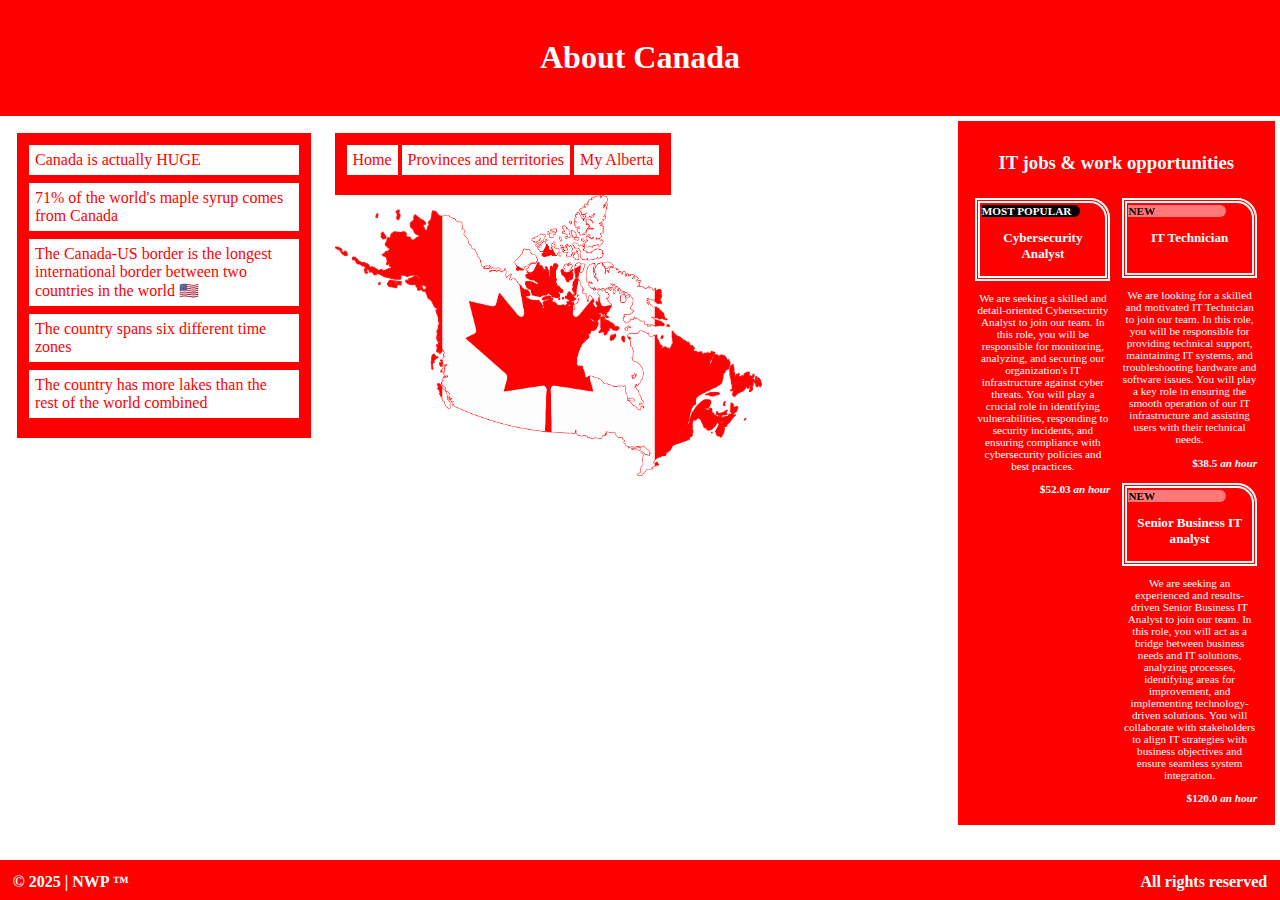
<file: index.html>
<!DOCTYPE html>
<html lang="en">
<head>
  <meta charset="UTF-8">
  <meta name="viewport" content="width=device-width, initial-scale=1.0">
  <title>About Canada</title>
  <link rel="stylesheet" href="Styles/styles.css">
</head>
<body>
  <div class="site-header">
    <h1>About Canada</h1>
  </div>
  <div class="container-main">
    <div class="column-1 nav-menu">
      <ul>
        <li>Canada is actually HUGE</li>
        <li>71% of the world's maple syrup comes from Canada</li>
        <li>The Canada-US border is the longest international border between two countries in the world 🇺🇸</li>
        <li>The country spans six different time zones</li>
        <li>The country has more lakes than the rest of the world combined</li>
      </ul>
    </div>
    <div class="column-2 site-content tabs">
      <nav class="nav-menu">
        <ul>
          <li><a href="#homeSection">Home</a></li>
          <li><a href="#provinceSection">Provinces and territories</a></li>
          <li class="drop-menu">
            <a href="#alberta-info">My Alberta</a>
            <div class="drop-content">
              <a href="#alberta-holidays">Public holidays</a>
              <a href="#alberta-parks">Provincial parks</a>
            </div>
          </li>
        </ul>
      </nav>
      <article id="homeSection">
        <h1>Get to know Canada</h1>
        <p>
          Canada is a diverse and vibrant country known for its breathtaking landscapes, rich cultural heritage, and welcoming communities. 
          As the second-largest country in the world, it offers everything from bustling cities like Toronto and Vancouver to stunning natural 
          wonders like the Rocky Mountains and Niagara Falls. With a strong economy, world-class education, and a high quality of life, 
          Canada is an ideal place to live, work, and explore. Whether you're drawn to its multicultural cities, outdoor adventures, or 
          innovative industries, Canada has something for everyone. Experience the warmth of Canadian hospitality and discover why it's one 
          of the most admired countries in the world!
        </p>
      </article>
      <article id="provinceSection">
        <h1>Learn more about Canada’s provinces and territories</h1>
        <p></p>
        <ul id="province-list">
          <!-- PROVINCES -->
          <li id="prov-british-columbia">
            <img src="Images/Flag_of_British_Columbia.svg.png" alt="British Columbia flag">
            British Columbia
          </li>
          <li id="prov-alberta">
            <img src="Images/Flag_of_Alberta.svg.png" alt="Alberta flag">
            Alberta
          </li>
          <li id="prov-saskatchewan">
            <img src="Images/Flag_of_Saskatchewan.svg.png" alt="Saskatchewan flag">
            Saskatchewan
          </li>
          <li id="prov-manitoba">
            <img src="Images/Flag_of_Manitoba.svg.png" alt="Manitoba flag">
            Manitoba
          </li>
          <li id="prov-ontario">
            <img src="Images/Flag_of_Ontario.svg.png" alt="Ontario flag">
            Ontario
          </li>
          <li id="prov-quebec">
            <img src="Images/Flag_of_Quebec.svg.png" alt="Quebec flag">
            Quebec
          </li>
          <li id="prov-new-brunswick">
            <img src="Images/Flag_of_New_Brunswick.svg.png" alt="New Brunswick flag">
            New Brunswick
          </li>
          <li id="prov-nova-scotia">
            <img src="Images/Flag_of_Nova_Scotia.svg.png" alt="Nova Scotia flag">
            Nova Scotia
          </li>
          <li id="prov-prince-edward-island">
            <img src="Images/Flag_of_Prince_Edward_Island.svg.png" alt="Prince Edward Island flag">
            Prince Edward Island
          </li>
          <li id="prov-newfoundland-labrador">
            <img src="Images/Flag_of_Newfoundland_and_Labrador.svg.png" alt="Newfoundland and Labrador flag">
            Newfoundland and Labrador
          </li>
          <!-- TERRITORIES -->
          <li id="terr-yukon">
            <img src="Images/Flag_of_Yukon.svg.png" alt="Yukon flag">
            Yukon
          </li>
          <li id="terr-nwt">
            <img src="Images/Flag_of_the_Northwest_Territories.svg.png" alt="Northwest Territories flag">
            Northwest Territories
          </li>
          <li id="terr-nunavut">
            <img src="Images/Flag_of_Nunavut.svg.png" alt="Nunavut flag">
            Nunavut
          </li>
        </ul>
      </article>
      <article id="alberta-info">
        <h1>Learn about Alberta</h1>
        <p>
          Alberta is a dynamic and resource-rich province in western Canada, known for its stunning landscapes, strong economy, and vibrant cities. 
          Home to the majestic Rocky Mountains, world-famous Banff and Jasper National Parks, and vast prairies, Alberta offers incredible outdoor adventures year-round.
        </p>
        <p>
          The province boasts a thriving energy sector, a growing tech industry, and a diverse economy, making it a hub for job opportunities. 
          Its major cities, Calgary and Edmonton, are known for their cultural festivals, professional sports teams, and lively downtown scenes.
          Alberta also has a high standard of living, affordable housing, and no provincial sales tax, making it an attractive place to live and work.
        </p>
        <p>
          Whether you're looking to explore nature, build a career, or experience western Canadian culture, Alberta has something for everyone!
        </p>
      </article>
      <article id="alberta-holidays">
        <h2>Alberta public holidays</h2>
        <ul>
          <li><strong>New Year's Day:</strong> Wednesday, January 1</li>
          <li><strong>Alberta Family Day:</strong> Monday, February 17</li>
          <li><strong>Good Friday:</strong> Friday, April 18</li>
          <li><strong>Victoria Day:</strong> Monday, May 19</li>
          <li><strong>Canada Day:</strong> Tuesday, July 1</li>
          <li><strong>Labour Day:</strong> Monday, September 1</li>
          <li><strong>Thanksgiving Day:</strong> Monday, October 13</li>
          <li><strong>Remembrance Day:</strong> Tuesday, November 11</li>
          <li><strong>Christmas Day:</strong> Thursday, December 25</li>
      </ul>
  
      <h3>Optional Holidays</h3>
      <ul>
          <li><strong>Easter Monday:</strong> Monday, April 21</li>
          <li><strong>Heritage Day:</strong> Monday, August 4</li>
          <li><strong>National Day for Truth and Reconciliation:</strong> Tuesday, September 30</li>
          <li><strong>Boxing Day:</strong> Friday, December 26</li>
      </ul>
      </article>
      <article id="alberta-parks">
        <h2>National and Provincial Parks in Alberta</h2>
        <ul>
          <li>
              <strong>Banff National Park</strong>
              <p>Established in 1885, Banff is Canada's oldest national park, renowned for its stunning mountain landscapes, diverse wildlife, and outdoor recreational activities.</p>
          </li>
          <li>
              <strong>Jasper National Park</strong>
              <p>As the largest national park in the Canadian Rockies, Jasper offers vast wilderness, majestic peaks, and abundant wildlife, making it a haven for nature enthusiasts.</p>
          </li>
          <li>
              <strong>Waterton Lakes National Park</strong>
              <p>Known for its unique blend of prairie, mountain, and lake ecosystems, Waterton offers breathtaking scenery and a rich variety of flora and fauna.</p>
          </li>
          <li>
              <strong>Elk Island National Park</strong>
              <p>Located near Edmonton, this park is a sanctuary for bison, elk, and over 250 bird species, offering excellent wildlife viewing opportunities.</p>
          </li>
          <li>
              <strong>Peter Lougheed Provincial Park</strong>
              <p>Nestled in the Kananaskis Country, this park boasts rugged mountains, pristine lakes, and extensive trails for hiking, biking, and skiing.</p>
          </li>
          <li>
              <strong>Writing-on-Stone Provincial Park</strong>
              <p>Home to significant Indigenous rock art, this park combines cultural history with unique sandstone formations and scenic landscapes.</p>
          </li>
          <li>
              <strong>Dinosaur Provincial Park</strong>
              <p>A UNESCO World Heritage Site, this park is famous for its rich concentration of dinosaur fossils and striking badlands terrain.</p>
          </li>
          <li>
              <strong>Kananaskis Country</strong>
              <p>A vast area encompassing multiple provincial parks, Kananaskis offers a plethora of outdoor activities amidst stunning mountain scenery.</p>
          </li>
          <li>
              <strong>Lesser Slave Lake Provincial Park</strong>
              <p>Featuring one of Alberta's largest lakes, this park is a popular destination for swimming, boating, fishing, and bird watching.</p>
          </li>
          <li>
              <strong>Cypress Hills Interprovincial Park</strong>
              <p>Straddling the Alberta-Saskatchewan border, this park offers unique landscapes, rich biodiversity, and a range of recreational activities.</p>
          </li>
      </ul>
      </article>
      <section>
        <img src="Images/canada_map.png" id="canada-map" alt="Map of Canada">
      </section>
    </div>
    <div class="column-3 sidebar-right">
      <h3>IT jobs & work opportunities</h3>
      <section class="column-4 job-section">
        <article class="job-post">
          <div class="job-header">
            <div class="job-label popular">Most popular</div>
            <h3>Cybersecurity Analyst</h3>
          </div>            
        </article>
        <p>
          We are seeking a skilled and detail-oriented Cybersecurity Analyst to join our team. 
          In this role, you will be responsible for monitoring, analyzing, and securing our organization's IT infrastructure against cyber threats. 
          You will play a crucial role in identifying vulnerabilities, responding to security incidents, 
          and ensuring compliance with cybersecurity policies and best practices.
        </p>
        <div class="salary">52.03</div>        
      </section>
      <section class="column-4 job-section">
        <article class="job-post">
          <div class="job-header">
            <div class="job-label new">New</div>
            <h3>IT Technician</h3>
          </div>            
        </article>
        <p>
          We are looking for a skilled and motivated IT Technician to join our team. In this role, you will be responsible for providing technical support, 
          maintaining IT systems, and troubleshooting hardware and software issues. You will play a key role in ensuring the smooth operation of our IT 
          infrastructure and assisting users with their technical needs.
        </p>
        <div class="salary">38.5</div>        
      </section>    
      <section class="column-4 job-section">
        <article class="job-post">
          <div class="job-header">
            <div class="job-label new">New</div>
            <h3>Senior Business IT analyst</h3>
          </div>            
        </article>
        <p>
          We are seeking an experienced and results-driven Senior Business IT Analyst to join our team. In this role, you will act as a bridge between business 
          needs and IT solutions, analyzing processes, identifying areas for improvement, and implementing technology-driven solutions. You will collaborate with 
          stakeholders to align IT strategies with business objectives and ensure seamless system integration.
        </p>
        <div class="salary">120.0</div>        
      </section>
    </div>
  </div>
  <div class="site-footer">
    <section class="footer-left">
      &copy; 2025 | NWP &trade;
    </section>
    <section class="footer-right">
      All rights reserved
    </section>
  </div>
</body>
</html>
</file>
<file: Styles/styles.css>
[class*="column-"] {
    float: left;
    padding: 12px;
}
* {
    box-sizing: border-box;
}
body {
    margin: 0;
}

/* Site Header */
.site-header {
    background-color: #FF0000;
    color: #FFFFFF;
    padding: 18px;
    text-align: center;
    min-height: 10vh;
}

/* Main container */
.container-main {
    min-height: 50vh;
    margin: 5px;
}
.container-main::after {
    content: "";
    clear: both;
    display: block;
}

/* Navigation Menu */
.nav-menu ul {
    list-style-type: none;
    background-color: #FF0000;
    margin: 0;
    padding: 12px;
    width: fit-content;
}
.nav-menu li {
    padding: 6px;
    margin-bottom: 8px;
    background-color: #FFFFFF;
    color: #FF0000;
}
.nav-menu li:hover {
    background-color: #FF0000;
    color: #FFFFFF;
}

/* Site Content */
#canada-map {
    display: inline-block;
    width: 70%;
}

/* Tabs */
.tabs li {
    display: inline-block;
}
.tabs li > a {
    text-decoration: none;
    color: #FF0000;
}
.tabs li > a:active {
    background-color: #FF0000;
    color: #FFFFFF;
}
.tabs article {
    display: none;
}
.tabs article:target {
    display: block;
}
article:target ~ section {
    display: none;
}

/* Province List */
#province-list li {
    display: block;
}
#province-list img {
    width: 5%;
}

/* Province Hover Effects */
/* Provinces */
#prov-alberta:hover::after {
    display: inline-block;
    content: "661,848 sq km";
    margin-left: 4px;
    font-style: italic;
}
#prov-british-columbia:hover::after {
    display: inline-block;
    content: "944,735 sq km";
    margin-left: 4px;
    font-style: italic;
}
#prov-saskatchewan:hover::after {
    display: inline-block;
    content: "651,036 sq km";
    margin-left: 4px;
    font-style: italic;
}
#prov-manitoba:hover::after {
    display: inline-block;
    content: "647,797 sq km";
    margin-left: 4px;
    font-style: italic;
}
#prov-ontario:hover::after {
    display: inline-block;
    content: "917,741 sq km";
    margin-left: 4px;
    font-style: italic;
}
#prov-quebec:hover::after {
    display: inline-block;
    content: "1,542,056 sq km";
    margin-left: 4px;
    font-style: italic;
}
#prov-new-brunswick:hover::after {
    display: inline-block;
    content: "72,908 sq km";
    margin-left: 4px;
    font-style: italic;
}
#prov-nova-scotia:hover::after {
    display: inline-block;
    content: "55,284 sq km";
    margin-left: 4px;
    font-style: italic;
}
#prov-prince-edward-island:hover::after {
    display: inline-block;
    content: "5,660 sq km";
    margin-left: 4px;
    font-style: italic;
}
#prov-newfoundland-labrador:hover::after {
    display: inline-block;
    content: "405,212 sq km";
    margin-left: 4px;
    font-style: italic;
}

/* Territories */
#terr-yukon:hover::after {
    display: inline-block;
    content: "482,443 sq km";
    margin-left: 4px;
    font-style: italic;
}
#terr-nwt:hover::after {
    display: inline-block;
    content: "1,346,106 sq km";
    margin-left: 4px;
    font-style: italic;
}
#terr-nunavut:hover::after {
    display: inline-block;
    content: "2,093,190 sq km";
    margin-left: 4px;
    font-style: italic;
}

/* Alberta-holidays */
#alberta-holidays ul{
    background-color: #FF0000;
    padding: 10px 12px;
}

#alberta-holidays li{
    background-color: #ffa1a1;
    border-radius: 5px;
    padding: 6px 5px;
    margin: 6px 5px;
}

/* Alberta-parks */
#alberta-parks ul{
    background-color: #FF0000;
    padding: 10px 12px;
}

#alberta-parks li{
    background-color: #ffa1a1;
    border-radius: 5px;
    padding: 6px 5px;
    margin: 6px 5px;
}
/* Dropdown Menu */
.drop-menu {
    position: relative;
    display: inline-block;
}
.drop-content {
    display: none;
    position: absolute;
    background-color: #FF0000;
    margin-left: 10px;
    margin-top: 5px;
}
.drop-content a {
    padding: 10px 12px;
    text-decoration: none;
    display: block;
    color: #FFFFFF;
}
.drop-content a:hover {
    background-color: #FFFFFF;
    color: #FF0000;
}
.drop-menu:hover .drop-content {
    display: block;
}

/* Sidebar Right */
.sidebar-right {
    background-color: #FF0000;
    color: #FFFFFF;
    text-align: center;
}
.sidebar-right section {
    float: left;
    padding: 2%;
    font-size: 0.7em;
    margin: auto;
    margin-bottom: 1%;
    min-height: 250px;
}

/* Job Header */
.job-header {
    border: 5px double #ffffff;
    background-color: #FF0000;
    color: #FFFFFF;
    text-align: center;
    min-height: 80px;
    padding: 1%;
    border-top-right-radius: 20px;
    border-color: #FFFFFF;
}
.job-label {
    width: 80%;
    text-align: left;
    text-transform: uppercase;
    border-radius: 0 15px 15px 0;
}
.job-label.popular {
    background-color: #000000;
    color: #FFFFFF;
    font-weight: bold;
}
.job-label.new {
    background-color: #ff7979;
    color: #030000;
    font-weight: bold;
}
.salary {
    text-align: right;
    font-weight: bold;
}
.salary::before {
    content: '$';
}
.salary::after {
    content: ' an hour';
    font-style: italic;
}

/* Site Footer */
.site-footer {
    position: fixed;
    bottom: 0;
    width: 100%;
    text-align: left;
    color: #FFFFFF;
    font-weight: bold;
    background-color: #FF0000;
    height: 40px;
}
.site-footer section {
    width: 40%;
    margin: 1% auto;
}
.footer-left {
    float: left;
    padding-left: 1%;
}
.footer-right {
    text-align: right;
    float: right;
    padding-right: 1%;
}

/* Mobile First - For mobile phones: */
[class*="column-"] {
    width: 100%;
}

/* For desktop: */
@media only screen and (min-width: 768px) {
    .column-1, .sidebar-right {
        width: 25%;
    }
    .column-2 {
        width: 50%;
    }
    .column-4 {
        width: 50%;
    }
}
</file>
